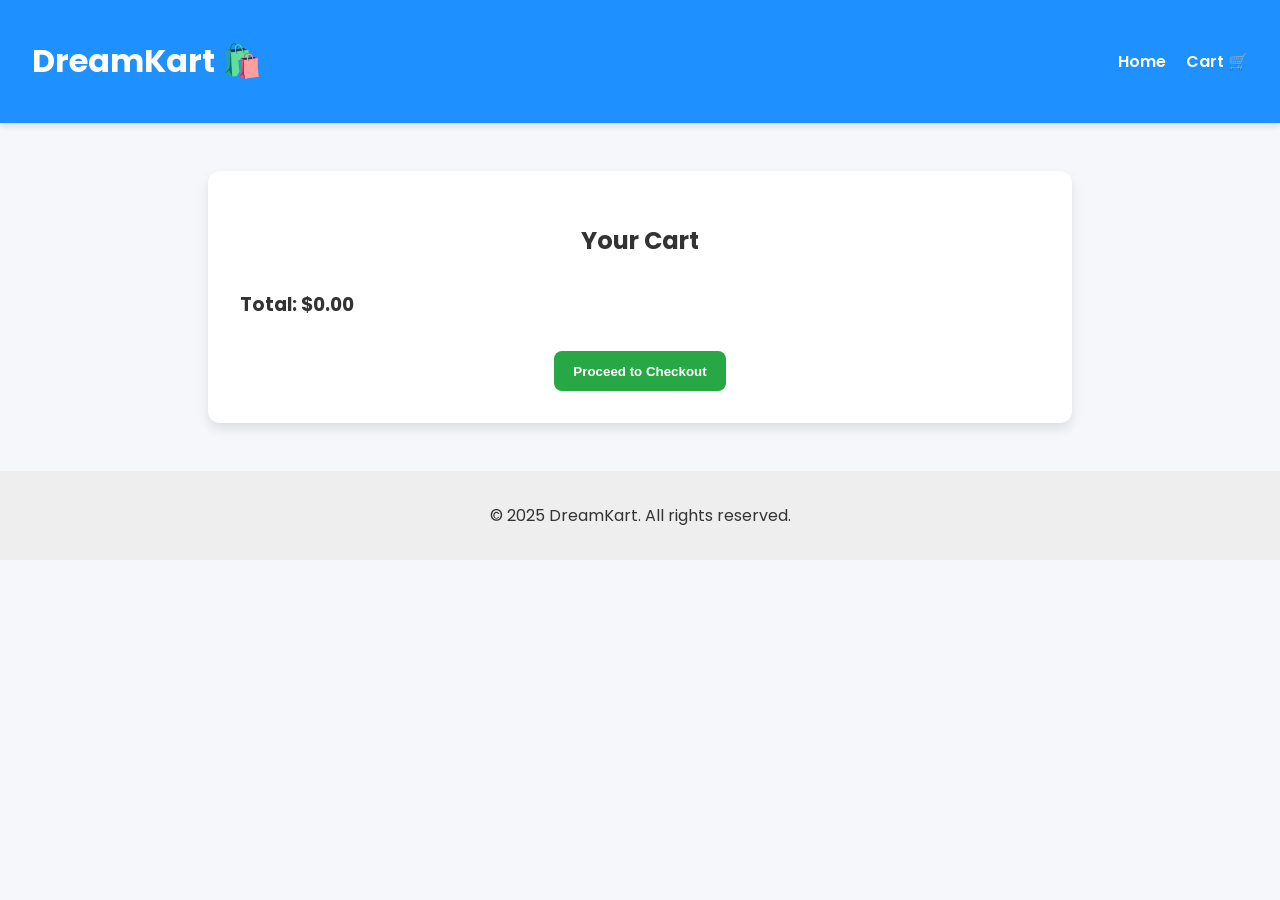
<file: cart.html>
<!DOCTYPE html>
<html lang="en">
  <head>
    <meta charset="UTF-8" />
    <meta name="viewport" content="width=device-width, initial-scale=1.0" />
    <title>DreamKart 🛒 Cart</title>
    <link rel="stylesheet" href="style.css" />
    <link
      href="https://fonts.googleapis.com/css2?family=Poppins:wght@400;600&display=swap"
      rel="stylesheet"
    />
  </head>
  <body>
    <header>
      <h1>DreamKart 🛍️</h1>
      <nav>
        <a href="index.html">Home</a>
        <a href="cart.html">Cart 🛒</a>
      </nav>
    </header>

    <section class="cart-section">
      <h2>Your Cart</h2>
      <div id="cart-items"></div>
      <h3>Total: $<span id="cart-total">0.00</span></h3>
      <button onclick="checkout()">Proceed to Checkout</button>
    </section>

    <footer>
      <p>© 2025 DreamKart. All rights reserved.</p>
    </footer>

    <script src="script.js"></script>
  </body>
</html>
</file>
<file: style.css>
body {
  margin: 0;
  font-family: 'Poppins', sans-serif;
  background-color: #f5f7fa;
  color: #333;
}

header {
  background: #1e90ff;
  padding: 1rem 2rem;
  display: flex;
  justify-content: space-between;
  align-items: center;
  color: white;
  box-shadow: 0 4px 6px rgba(0,0,0,0.1);
}

nav a {
  color: white;
  margin-left: 1rem;
  text-decoration: none;
  font-weight: 600;
}

.hero {
  text-align: center;
  padding: 4rem 2rem;
  background: linear-gradient(135deg, #c3f1ff, #fbd1ff);
  border-radius: 12px;
  margin: 2rem;
}

.products {
  display: grid;
  grid-template-columns: repeat(auto-fit, minmax(220px, 1fr));
  gap: 2rem;
  padding: 2rem;
}

.product-card {
  background: white;
  padding: 1rem;
  border-radius: 12px;
  text-align: center;
  box-shadow: 0 6px 12px rgba(0,0,0,0.1);
  transition: transform 0.3s ease;
}

.product-card:hover {
  transform: scale(1.03);
}

button {
  background-color: #1e90ff;
  color: white;
  border: none;
  padding: 0.6rem 1rem;
  border-radius: 8px;
  cursor: pointer;
  font-weight: 600;
  margin-top: 0.5rem;
}

footer {
  text-align: center;
  padding: 1rem;
  background-color: #eee;
  margin-top: 2rem;
}

.cart-section {
  max-width: 800px;
  margin: 3rem auto;
  padding: 2rem;
  background-color: white;
  border-radius: 12px;
  box-shadow: 0 6px 12px rgba(0,0,0,0.1);
}

.cart-section h2 {
  text-align: center;
  margin-bottom: 2rem;
}

.cart-item {
  padding: 1rem;
  border-bottom: 1px solid #eee;
}

.cart-section button {
  display: block;
  margin: 2rem auto 0;
  background-color: #28a745;
  color: white;
  padding: 0.8rem 1.2rem;
  border: none;
  border-radius: 8px;
  font-weight: bold;
  cursor: pointer;
}

@media (max-width: 768px) {
  header, .hero, .products, .cart-section {
    padding: 1rem;
  }

  .products {
    grid-template-columns: 1fr;
  }

  h1, h2 {
    font-size: 1.5rem;
  }

  nav {
    flex-direction: column;
    gap: 0.5rem;
  }

  button {
    width: 100%;
  }
}
</file>
